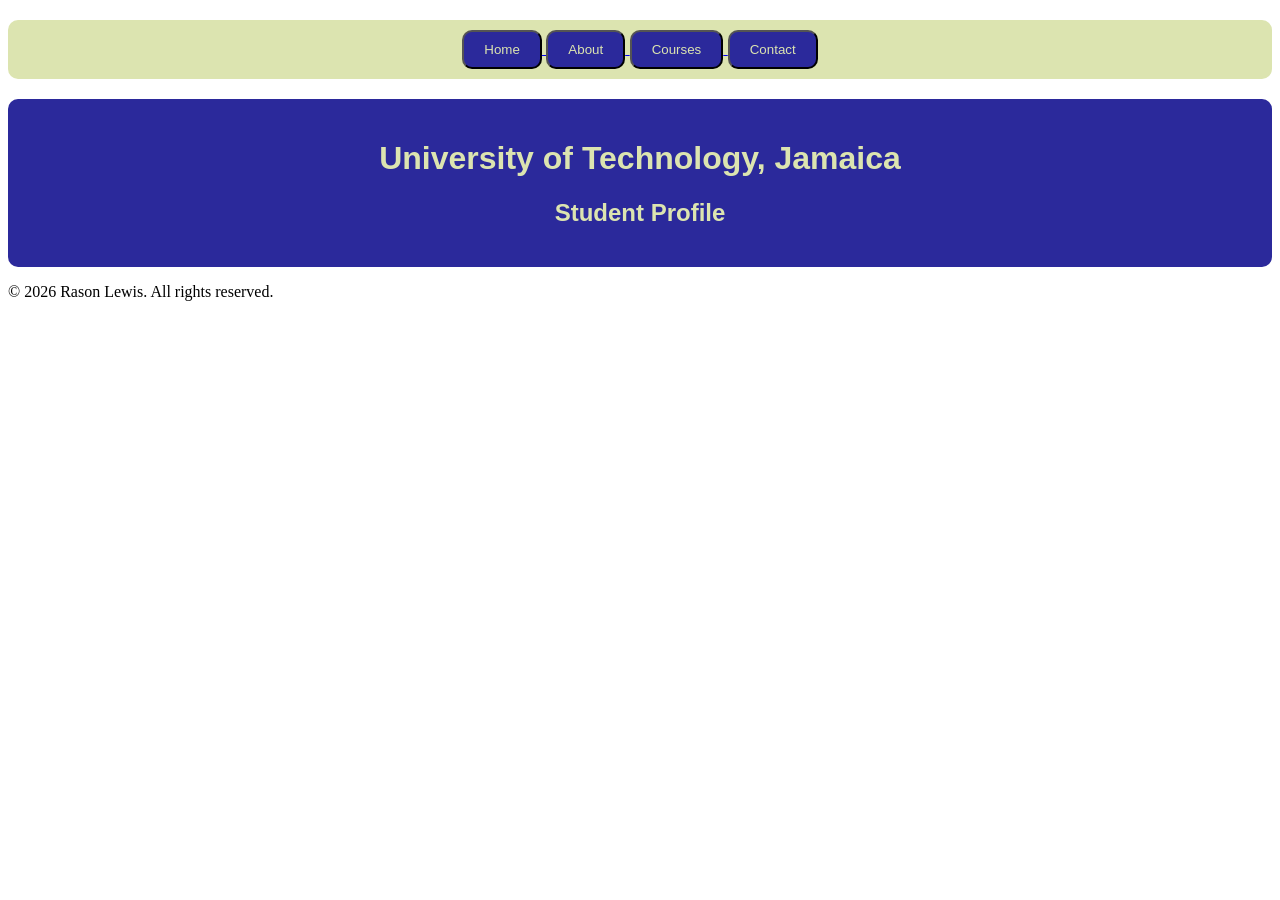
<file: index.html>
<!DOCTYPE html>
<html lang="en">
<head>
    <meta name="viewport" content="width=device-width, initial-scale=1.0">
    <title>Home Page</title>
    <link rel="stylesheet" href="style.css">
</head>
<body>

    <div class="navbar">
    <nav>
        <a href="index.html">
            <button title="You're already here">Home</button>
        </a>
        <a href="about.html">
            <button title="Go to about">About</button>
        </a>
        <a href="courses.html">
            <button title="Go to courses">Courses</button>
        </a>
        <a href="contact.html">
            <button title="Contact student">Contact</button>
        </a>
    </nav>
    </div>
  
    <div class="header">
        <h1>University of Technology, Jamaica</h1>
        <h2>Student Profile</h2>
    </div>

    <footer>
        <p>&copy; 2026 Rason Lewis. All rights reserved.</p>
    </footer>

</body>
</html>
</file>
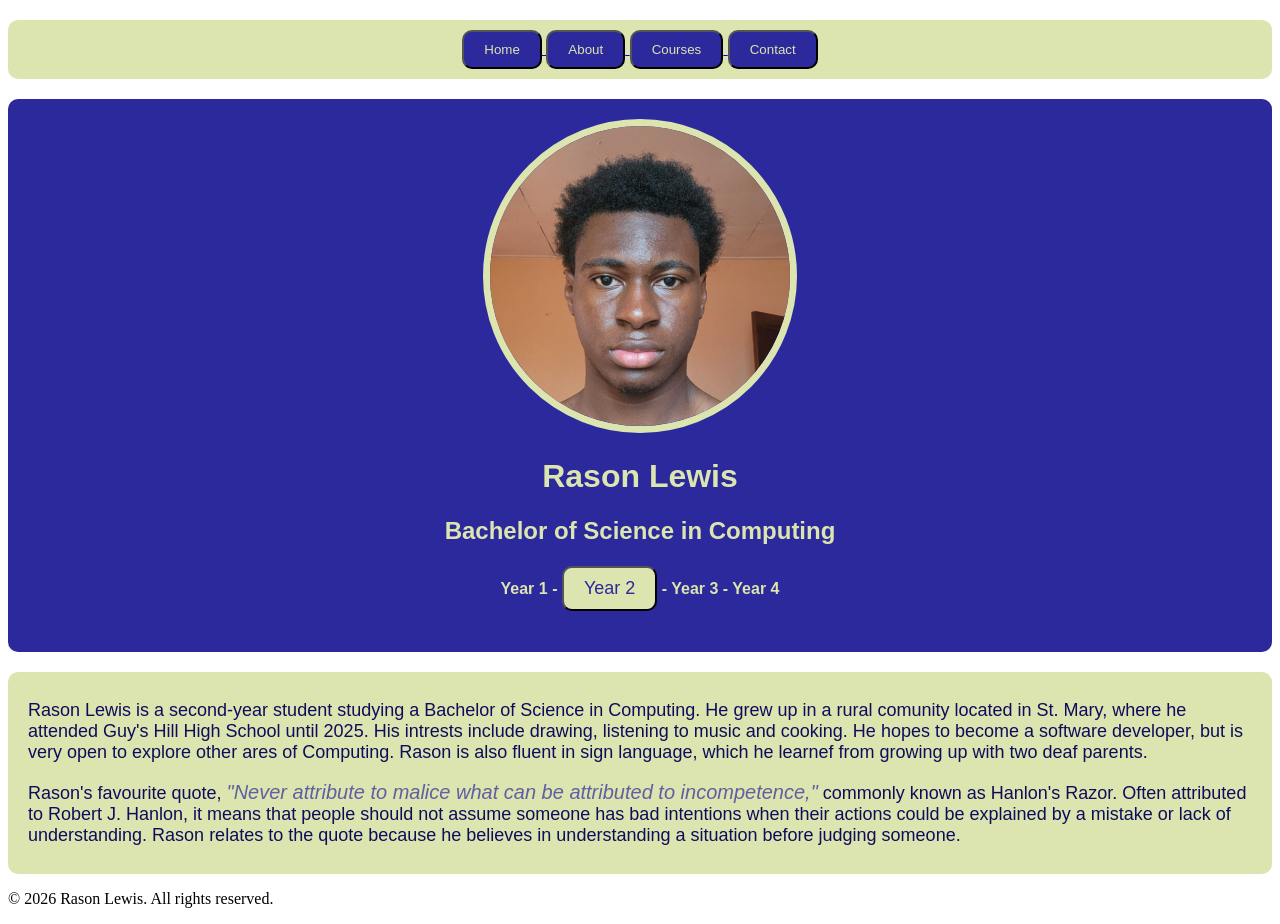
<file: about.html>
<!DOCTYPE html>
<html lang="en">
<head>
    <meta charset="UTF-8">
    <meta name="viewport" content="width=device-width, initial-scale=1.0">
    <title>About</title>
    <link rel="stylesheet" href="style.css">
</head>
<body>
    
 <div class="navbar">
    <nav>
        <a href="index.html">
            <button title="Go to home">Home</button>
        </a>
        <a href="about.html">
            <button title="You're already here">About</button>
        </a>
        <a href="courses.html">
            <button title="Go to courses">Courses</button>
        </a>
        <a href="contact.html">
            <button title="Contact student">Contact</button>
        </a>
    </nav>
    </div>

    <div class="header">
        <img src="Rason_Lewis.jpeg">
        <h1>Rason Lewis</h1>
        <h2>Bachelor of Science in Computing</h2>
        <h4>Year 1 - <button class="highligt" title="Current year of study">Year 2</button> - Year 3 - Year 4</h4>
    </div>

    <div class="para">
        <p>
            Rason Lewis is a second-year student studying a Bachelor of Science in Computing.
            He grew up in a rural comunity located in St. Mary, where he attended Guy's Hill High School until 2025.
            His intrests include drawing, listening to music and cooking.
            He hopes to become a software developer, but is very open to explore other ares of Computing.
            Rason is also fluent in sign language, which he learnef from growing up with two deaf parents.
        </p>
        <p>
            Rason's favourite quote, 
    <span>"Never attribute to malice what can be attributed to incompetence,"</span>
    commonly known as Hanlon's Razor. 
    Often attributed to Robert J. Hanlon, it means that people should not assume someone has bad intentions when their actions could be explained by a mistake or lack of understanding.
    Rason relates to the quote because he believes in understanding a situation before judging someone.
        </p>
    </div>

     <footer>
        <p>&copy; 2026 Rason Lewis. All rights reserved.</p>
    </footer>

</body>
</html>
</file>
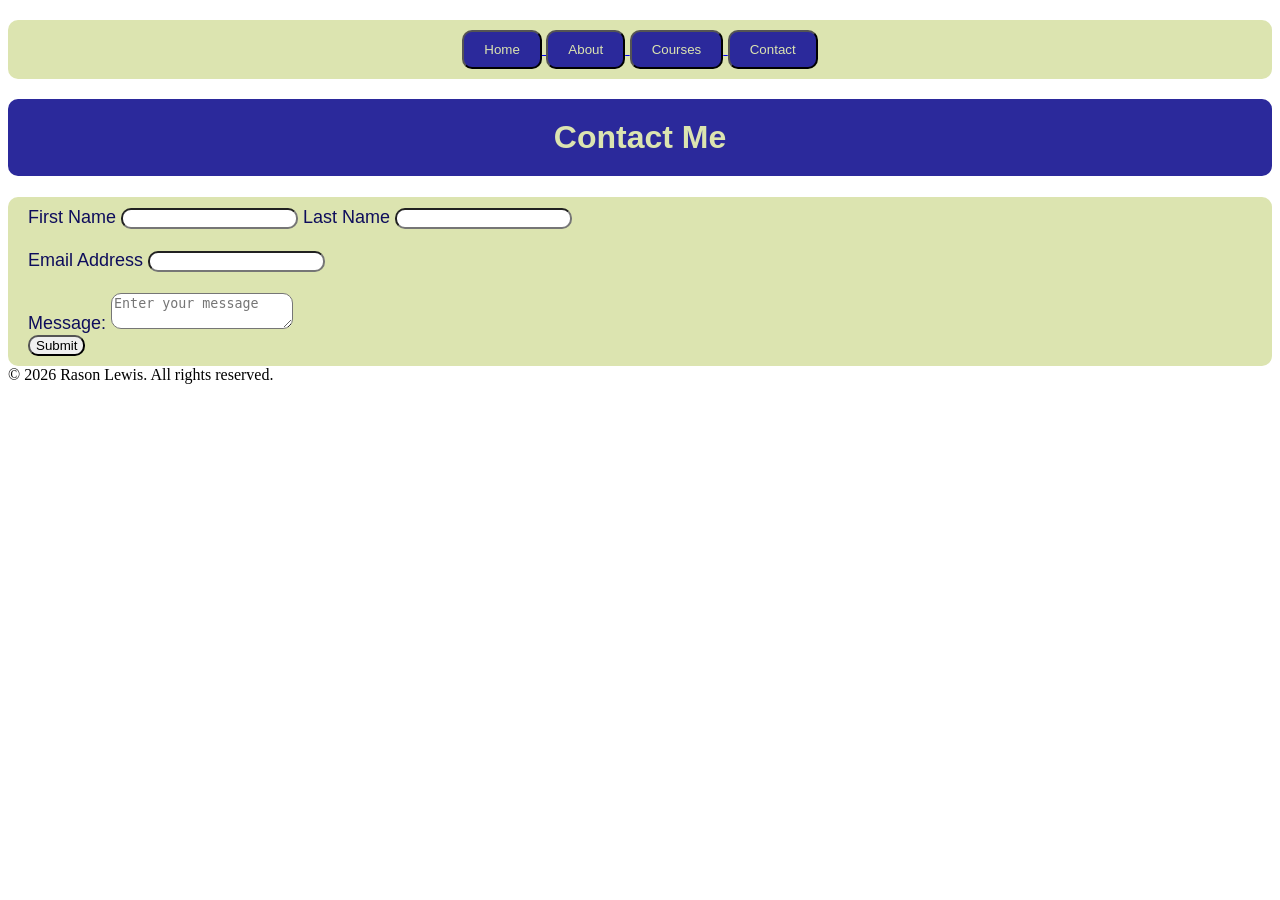
<file: contact.html>
<!DOCTYPE html>
<html lang="en">
<head>
    <meta charset="UTF-8">
    <meta name="viewport" content="width=device-width, initial-scale=1.0">
    <title>Contact</title>
    <link rel="stylesheet" href="style.css">
</head>
<body>
    
 <div class="navbar">
    <nav>
        <a href="index.html">
            <button title="Go to home">Home</button>
        </a>
        <a href="about.html">
            <button title="Go to about">About</button>
        </a>
        <a href="courses.html">
            <button title="Go to courses">Courses</button>
        </a>
        <a href="contact.html">
            <button title="You're already here">Contact</button>
        </a>
    </nav>
    </div>

    <h1 class="header">Contact Me</h1>
    <div class="para">
       <form >
        <div>
            <label>First Name</label>
            <input type="text" style="border-radius: 10px;">
            <label>Last Name</label>
            <input type="text" style="border-radius: 10px;">
        </div>
<br>
        <label>Email Address</label>
            <input type="text" style="border-radius: 10px;">

            <br>
            <br>
           <label for="message">Message:</label>
           <textarea class="message-box" id="message" placeholder="Enter your message"></textarea>
           
           <div>
           <input type="submit" style="border-radius: 10px;">
           </div>

       </form>
    </div>

     <footer>
        <p">&copy; 2026 Rason Lewis. All rights reserved.</p>
    </footer>

</body>
</html>
</file>
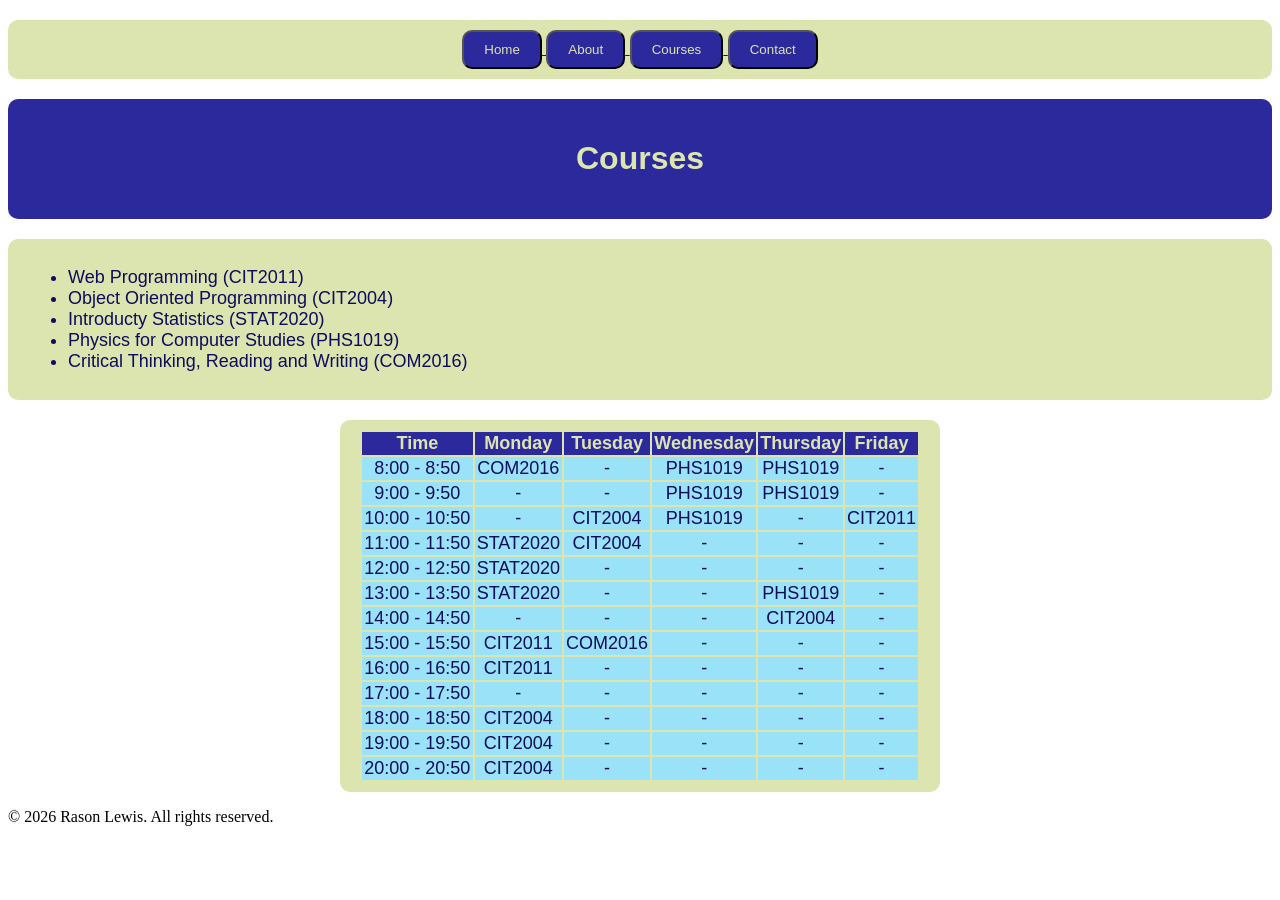
<file: courses.html>
<!DOCTYPE html>
<html lang="en">
<head>
    <meta charset="UTF-8">
    <meta name="viewport" content="width=device-width, initial-scale=1.0">
    <title>Courses</title>
    <link rel="stylesheet" href="style.css">
</head>
<body>

    <div class="navbar">
    <nav>
        <a href="index.html">
            <button title="Go to home">Home</button>
        </a>
        <a href="about.html">
            <button title="Go to about">About</button>
        </a>
        <a href="courses.html">
            <button title="You're already here">Courses</button>
        </a>
        <a href="contact.html">
            <button title="Contact student">Contact</button>
        </a>
    </nav>
    </div>

     <div class="header">
        <h1>Courses</h1>
    </div>

    <div class="para">
        <ul>
            <li>Web Programming (CIT2011)</li>
            <li>Object Oriented Programming (CIT2004)</li>
            <li>Introducty Statistics (STAT2020)</li>
            <li>Physics for Computer Studies (PHS1019)</li>
            <li>Critical Thinking, Reading and Writing (COM2016)</li>
        </ul>
    </div>
    <div align="center">
    <table class="para" width="600">
        <tr class="header">
            <th>Time</th>
            <th>Monday</th>
            <th>Tuesday</th>
            <th>Wednesday</th>
            <th>Thursday</th>
            <th>Friday</th>
        </tr>
        <tr class="tab">
            <td>8:00 - 8:50</td>
            <td>COM2016</td>
            <td>-</td>
            <td>PHS1019</td>
            <td>PHS1019</td>
            <td>-</td>
        </tr>
        <tr class="tab">
            <td>9:00 - 9:50</td>
            <td>-</td>
            <td>-</td>
            <td>PHS1019</td>
            <td>PHS1019</td>
            <td>-</td>
        </tr>
        <tr class="tab">
            <td>10:00 - 10:50</td>
            <td>-</td>
            <td>CIT2004</td>
            <td>PHS1019</td>
            <td>-</td>
            <td>CIT2011</td>
        </tr>
        <tr class="tab">
            <td>11:00 - 11:50</td>
            <td>STAT2020</td>
            <td>CIT2004</td>
            <td>-</td>
            <td>-</td>
            <td>-</td>
        </tr>
        <tr class="tab">
            <td>12:00 - 12:50</td>
            <td>STAT2020</td>
            <td>-</td>
            <td>-</td>
            <td>-</td>
            <td>-</td>
        </tr>
        <tr class="tab">
            <td>13:00 - 13:50</td>
            <td>STAT2020</td>
            <td>-</td>
            <td>-</td>
            <td>PHS1019</td>
            <td>-</td>
        </tr>
        <tr class="tab">
            <td>14:00 - 14:50</td>
            <td>-</td>
            <td>-</td>
            <td>-</td>
            <td>CIT2004</td>
            <td>-</td>
        </tr>
        <tr class="tab">
            <td>15:00 - 15:50</td>
            <td>CIT2011</td>
            <td>COM2016</td>
            <td>-</td>
            <td>-</td>
            <td>-</td>
        </tr>
        <tr class="tab">
            <td>16:00 - 16:50</td>
            <td>CIT2011</td>
            <td>-</td>
            <td>-</td>
            <td>-</td>
            <td>-</td>
        </tr>
        <tr class="tab">
            <td>17:00 - 17:50</td>
            <td>-</td>
            <td>-</td>
            <td>-</td>
            <td>-</td>
            <td>-</td>
        </tr>
        <tr class="tab">
            <td>18:00 - 18:50</td>
            <td>CIT2004</td>
            <td>-</td>
            <td>-</td>
            <td>-</td>
            <td>-</td>
        </tr>
        <tr class="tab">
            <td>19:00 - 19:50</td>
            <td>CIT2004</td>
            <td>-</td>
            <td>-</td>
            <td>-</td>
            <td>-</td>
        </tr>
        <tr class="tab">
            <td>20:00 - 20:50</td>
            <td>CIT2004</td>
            <td>-</td>
            <td>-</td>
            <td>-</td>
            <td>-</td>
        </tr>
    </table>
    </div>

     <footer>
        <p>&copy; 2026 Rason Lewis. All rights reserved.</p>
    </footer>
</body>
</html>
</file>
<file: style.css>
.navbar {
    text-align: center;
    margin-top: 20px;
    background-color: #dce4b0;
    padding: 10px 20px;
    border-radius: 10px;
    font-family: Arial, sans-serif;
    font-size: 16px;
    color: #2b299b;
}

button {
    background-color: #2b299b;
    color: #dce4b0;
    padding: 10px 20px;
    border-radius: 10px;
    
}

.header {
    text-align: center;
    font-family: Arial, sans-serif;
    color: #dce4b0;
    background-color: #2b299b;
    border-radius: 10px;
    margin-top: 20px;
    padding: 20px;
}

.highligt {
    background-color: #dce4b0;
    color: #2b299b;
    padding: 10px 20px;
    border-radius: 10px;
    font-size: 18px;
}

button:hover {
    opacity: 90%;
}

.para{
    background-color: #dce4b0;
    color: #0e0d5c;
    border-radius: 10px;
    padding: 10px 20px;
    margin-top: 20px;
    font-size: 18px;
    font-family: arial, sans-serif;
}
img{
    height: 300px;
    border-radius: 200px;
    border: solid #dce4b0 7px;
}

.tab{
    background-color: rgb(154, 226, 248);
    text-align: center;
}

.message-box{
    border-radius: 10px;
}

span{
    font-size: 20px;
    color: #2b299b;
    font-style: italic;
    opacity: 70%;
}
</file>
